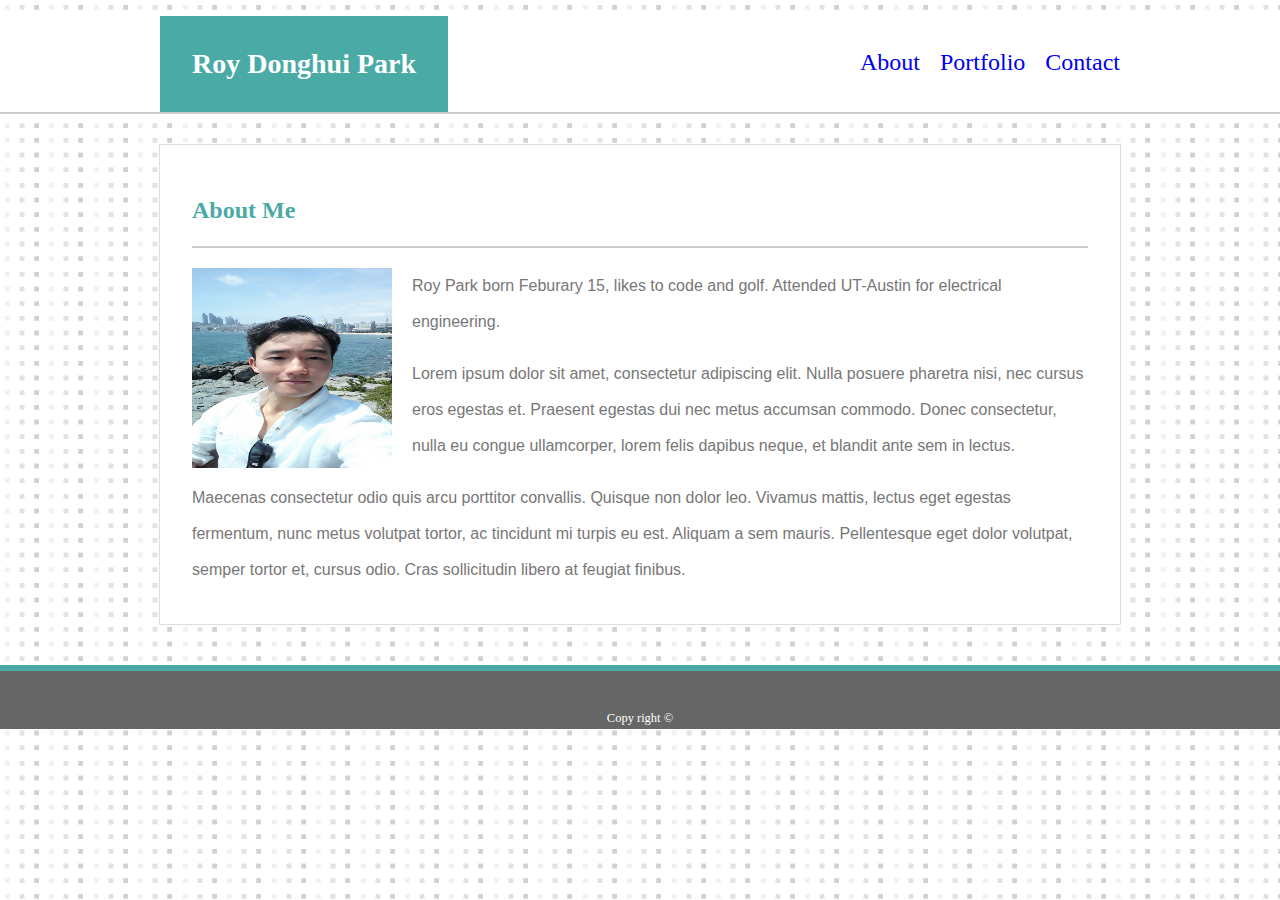
<file: index.html>
<!DOCTYPE html>
<Html>
<head>

    <meta charset="UTF-8">
    <Title>Roy Park</Title>

    <link rel="stylesheet" type="text/css" href="assets/css/style.css">

</head>
    
<body>

    <section class="top">
    <header>

        <h1>Roy Donghui Park</h1>
        <div class="nav-links">
        <nav class="nav">
            <ul>
            
            <li><a href="contact.html">Contact</a></li>
            <li><a href="portfolio.html">Portfolio</a></li>
            <li><a href="index.html">About</a></li>

            </ul>    
        </nav>
        </div>
    </header>
    </section>
    
    <section class="body">
            
        <h2>About Me</h2>
        
        <img src="./assets/images/Profile.jpg" alt="Roy Park" width="200px" height="200px" class="profile">
        
        <div class="paragraph">
        <p>Roy Park born Feburary 15, likes to code and golf.
            Attended UT-Austin for electrical engineering. </p>
            
        <p>Lorem ipsum dolor sit amet, consectetur adipiscing elit. Nulla posuere pharetra nisi, nec cursus eros egestas et. Praesent egestas dui nec metus accumsan commodo. Donec consectetur, nulla eu congue ullamcorper, lorem felis dapibus neque, et blandit ante sem in lectus.</p>
        
        <p>Maecenas consectetur odio quis arcu porttitor convallis. Quisque non dolor leo. Vivamus mattis, lectus eget egestas fermentum, nunc metus volutpat tortor, ac tincidunt mi turpis eu est. Aliquam a sem mauris. Pellentesque eget dolor volutpat, semper tortor et, cursus odio. Cras sollicitudin libero at feugiat finibus.</p>
        </div>

    </section>
    
    <div class="footer">
    <footer>
            Copy right &copy;
    </footer>   
    </div>
    
</body>
</Html>
</file>
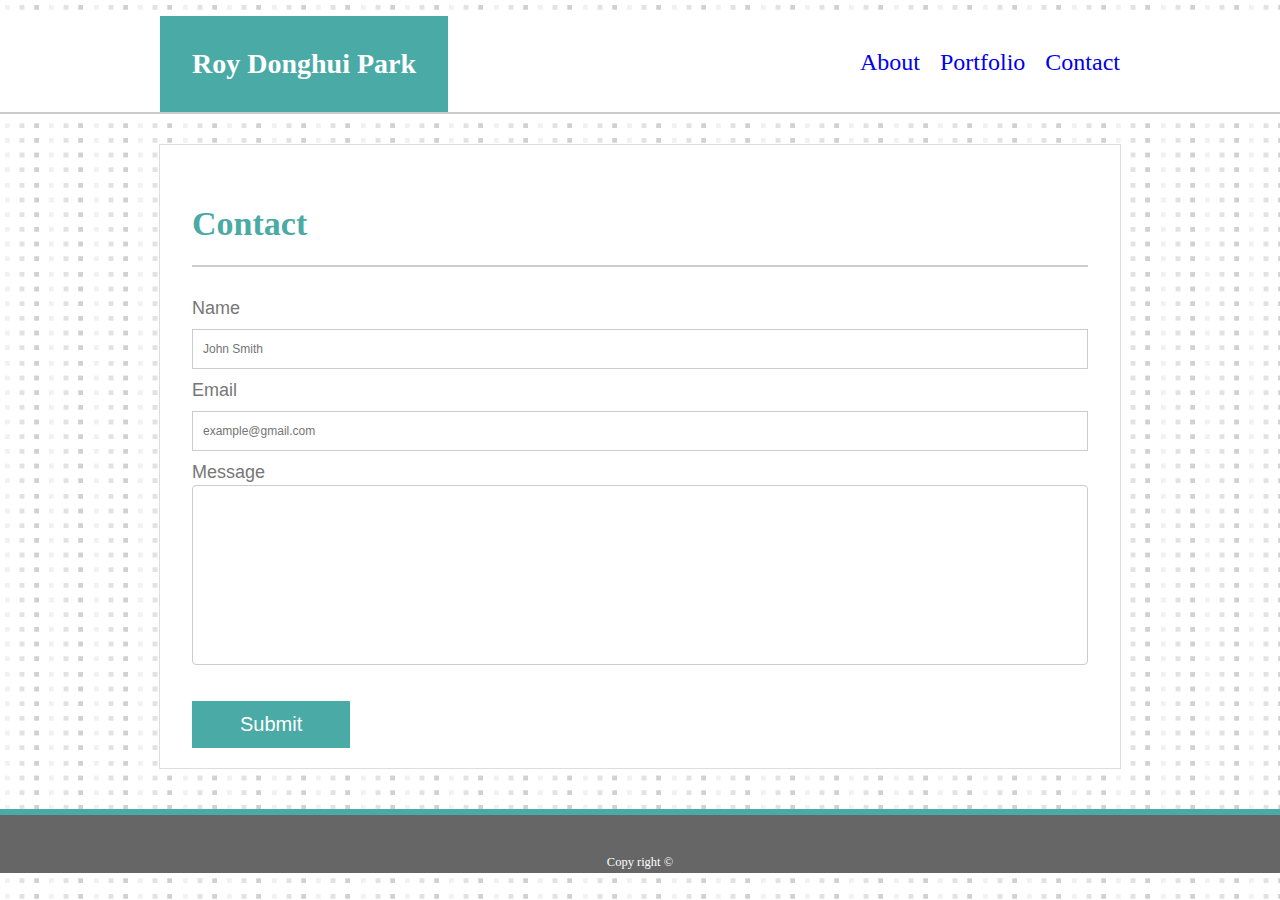
<file: contact.html>
<!DOCTYPE html>
<Html>
<head>

    <meta charset="UTF-8">
    <Title>Roy Park</Title>

    <link rel="stylesheet" type="text/css" href="assets/css/style.css">

</head>
    
<body>

        <section class="top">
                <header>
            
                    <h1>Roy Donghui Park</h1>
                
                    <nav class="nav">
                        <ul>
                        
                        <li><a href="contact.html">Contact</a></li>
                        <li><a href="portfolio.html">Portfolio</a></li>
                        <li><a href="index.html">About</a></li>
            
                        </ul>    
                    </nav>
            
                </header>
                </section>  
                
    <section class="body">
    
        <h2 class="contacth2">Contact</h2>

    <form>
            Name<br>
            <input type="text" name="name" placeholder="John Smith"><br>

            Email<br>
            <input type="text" name="email" placeholder="example@gmail.com"><br>

            Message<br>
            <input type="textarea" name="message"><br><br>

            <input class="submit" type="submit" value="Submit">
    </form>
        
    
    
        
    </section>
<div class="footer">
<footer>
    Copy right &copy;
</footer>  
</div>
</body>
</Html>
</file>
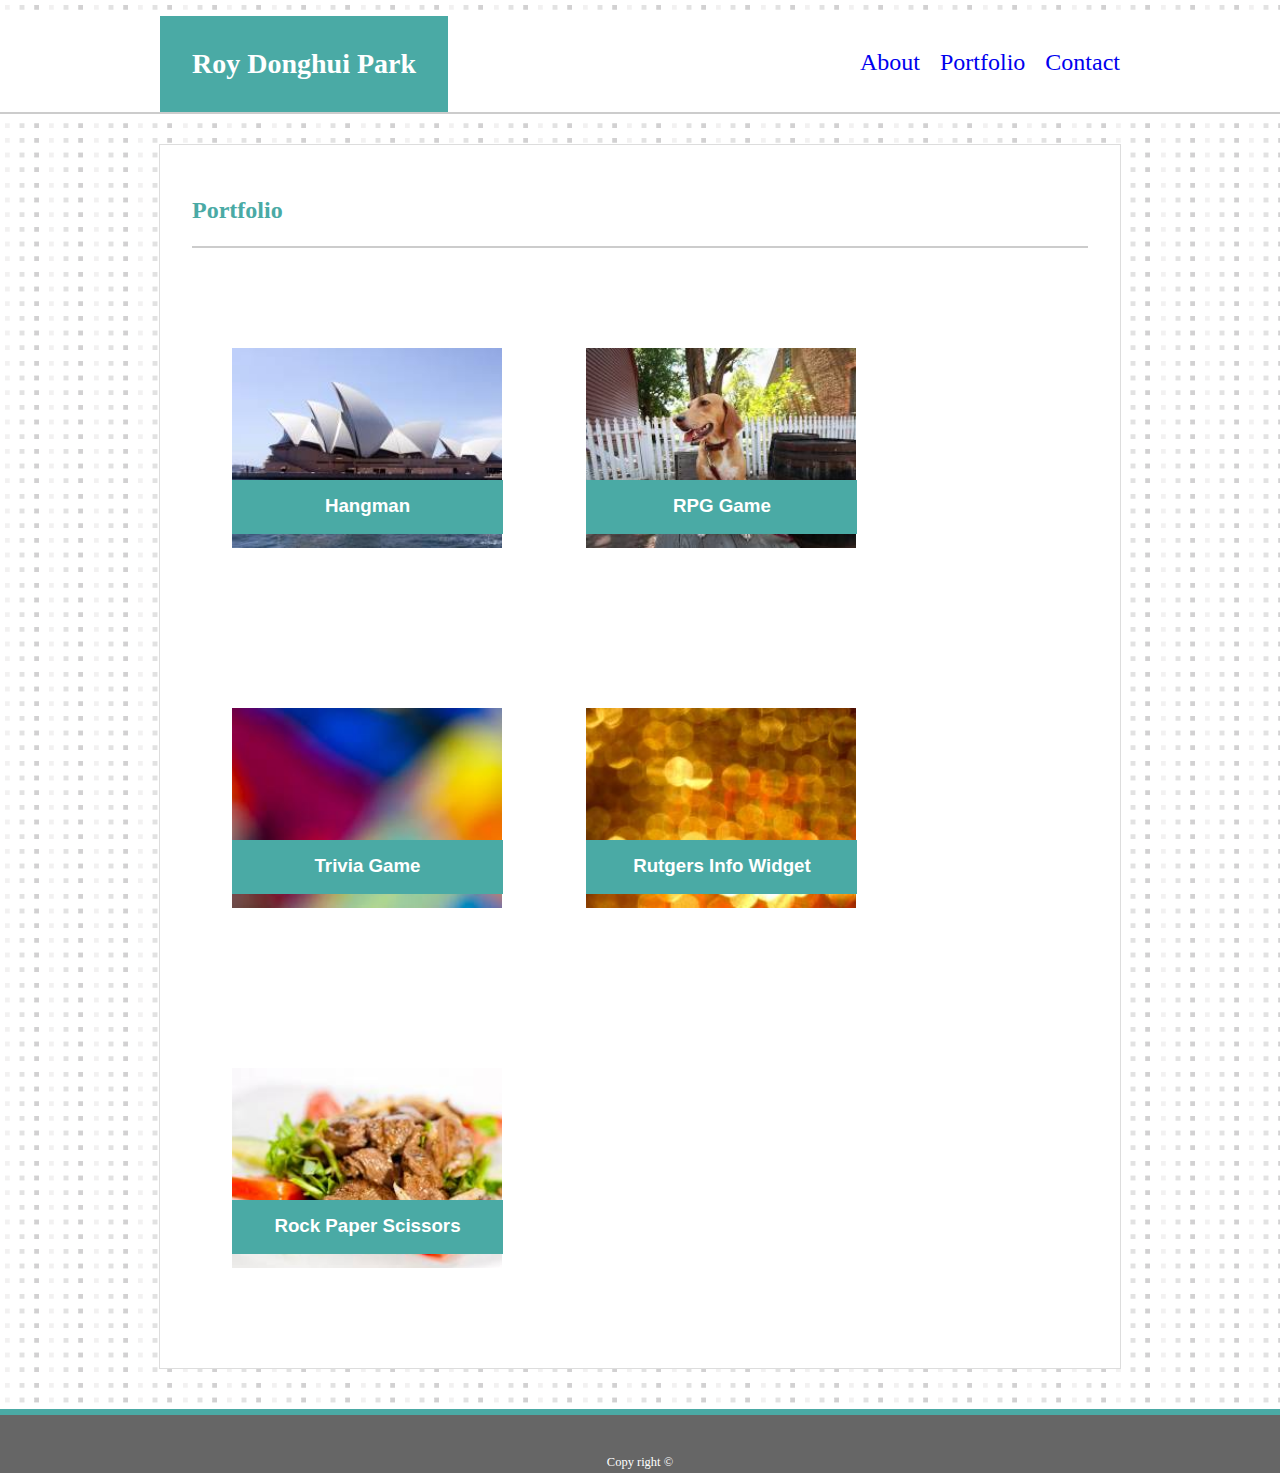
<file: portfolio.html>
<!DOCTYPE html>
<Html>
<head>

    <meta charset="UTF-8">
    <Title>Roy Park</Title>

    <link rel="stylesheet" type="text/css" href="assets/css/style.css">

</head>
    
<body>

        <section class="top">
                <header>
            
                    <h1>Roy Donghui Park</h1>
                
                    <nav class="nav">
                        <ul>
                        
                        <li><a href="contact.html">Contact</a></li>
                        <li><a href="portfolio.html">Portfolio</a></li>
                        <li><a href="index.html">About</a></li>
            
                        </ul>    
                    </nav>
            
                </header>
                </section>
    <div class="clearfix">
    <section class="body">
            
        <h2 class="">Portfolio</h2>
    
        <section class="paragraph">
            <div class="portfolio-container">
        <a href="#"><img src="./assets/images/image1.jpg" alt="Hangman" class="portfolio-item">
            <h3 class="item-name">Hangman</h3>
        </a>
           </div>
            <div class="portfolio-container">
        <a href="#"><img src="./assets/images/image2.jpg" alt="" class="portfolio-item">
            <h3 class="item-name">RPG Game</h3>
        </a>
           </div>
            <div class="portfolio-container">
        <a href="#"><img src="./assets/images/image3.jpg" alt=""class="portfolio-item"> 
            <h3 class="item-name">Trivia Game</h3>
        </a>
           </div>
            <div class="portfolio-container">
        <a href="#"><img src="./assets/images/image4.jpg" alt="" class="portfolio-item">
            <h3 class="item-name">Rutgers Info Widget</h3>
        </a>
           </div>
            <div class="portfolio-container">
        <a href="#"><img src="./assets/images/image5.jpg" alt="" class="portfolio-item">
            <h3 class="item-name">Rock Paper Scissors</h3>
        </a>
    </div>
        
        </section>    
        
    </section>
    </div>
    <div class="footer">
<footer>
    Copy right &copy;
</footer>   
    </div>
</body>
</Html>
</file>
<file: assets/css/style.css>
/*index*/
.clearfix::after {
    content: " ";
    display: block;
    clear: both;
  }
html{
    position: relative;
}
body {
    margin:0;
    font-family: Georgia, 'Times New Roman', Times, serif;
    color: #777777;
    background-image: url("../images/tiny-squares.png");
    padding: 0px;
    display: block;
    position: relative;


}
.top{
    width: 100%;
    background-color: #ffffff;
    height: 96px;
    border-bottom: 2px solid #cccccc;
    text-align: center;
}

header {
    width: 960px;
    margin: auto;  

}
.nav-links{
    color: #777777;

}
.nav ul li {

    display: inline-block;
    color: #777777;    
    float: right;
    padding-left: 20px;
    font-size: 24px;
    text-decoration: none;
    line-height: 3.9;
   
}

.nav ul li a.active {
	color: #777777;
}

a{
    text-decoration: none;
    
}



h1 {
    color: #ffffff;
    background-color: #4aaaa5;
    margin: 0px;
    padding: 32px;
    font-size: 28px;
    float: left;

}

.body{
    width: 960px;
    margin: auto;
    margin-top: 30px;
    background-color: #ffffff;
    border: 1.5px solid #dddddd;
    text-align: ;
    
    
}
 

.paragraph{
    font-family: Arial, Helvetica, sans-serif;
    padding-left: 32px;
    padding-right: 32px;
    padding-bottom: 20px;
    line-height: 36px;
    font-size: 16px;


}

h2 {
    color: #4aaaa5;
    text-align: left;
    margin-left: 32px;
    margin-right: 32px;
    padding-top: 32px;
    padding-bottom: 22px;
    border-bottom: 2px solid #cccccc;
    
}

.profile{
    float: left;
    padding-left: 32px;
    padding-right: 20px;
}
/*contact*/

.contacth2{
    font-size: 34px;
}

form{
    
    font-family: Arial, Helvetica, sans-serif;
    color: #777777;
    margin-left: 32px;
    padding-right: 32px;
    padding-bottom: 20px;
    line-height: 26px;
    font-size: 18px;
}

input[type=text] {

    width: 100%;
    padding: 12px 10px;
    margin: 8px 0;
    box-sizing: border-box;
    border: 1px solid #ccc;
    font-size: 12px;
}

input[type=textarea] {

    display: inline-block;
    width: 100%;
    height: 180px;
    padding: 12px 10px;
    box-sizing: border-box;
    border: 1px solid #ccc;
    border-radius: 4px;
    font-size: 12px;
}

.submit{
    
    margin-top: 10px;
	background-color: #4aaaa5;
	color: #ffffff;
	padding: 12px 48px;
	border: none;
	font-size: 20px;
	text-align: middle;
}

/*Portfolio*/

.portfolio-container{
    display: inline-block;
    width: 270px;
    height: 200px;
	margin: 40px 0;
	padding: 40px;
	
}

.item-name {
	position: relative;
	top: -100px;
	text-align: center;
	background-color: #4aaaa5;
	padding: 1em;
	color: #ffffff;
    z-index: 1000;
    width: 86.5%;
    line-height: 0.9; 
    
}

.portfolio-item {
	display: inline-block;
	position: relative;
	width: 270px;
    height: 200px;
     

}

/* FOOTER */

.footer{
    position: relative;
    display: inline-grid;
    left: 0;
    bottom: 0;
    background-color: #666666;
    color:#ffffff;
    text-align: center;
    width: 100%;
    padding-top: 40px;
    padding-bottom: 3px;
    border-top: 6px solid #4aaaa5;
    font-size: 0.78em;
    clear: both;
    margin-top: 40px;
}
</file>
